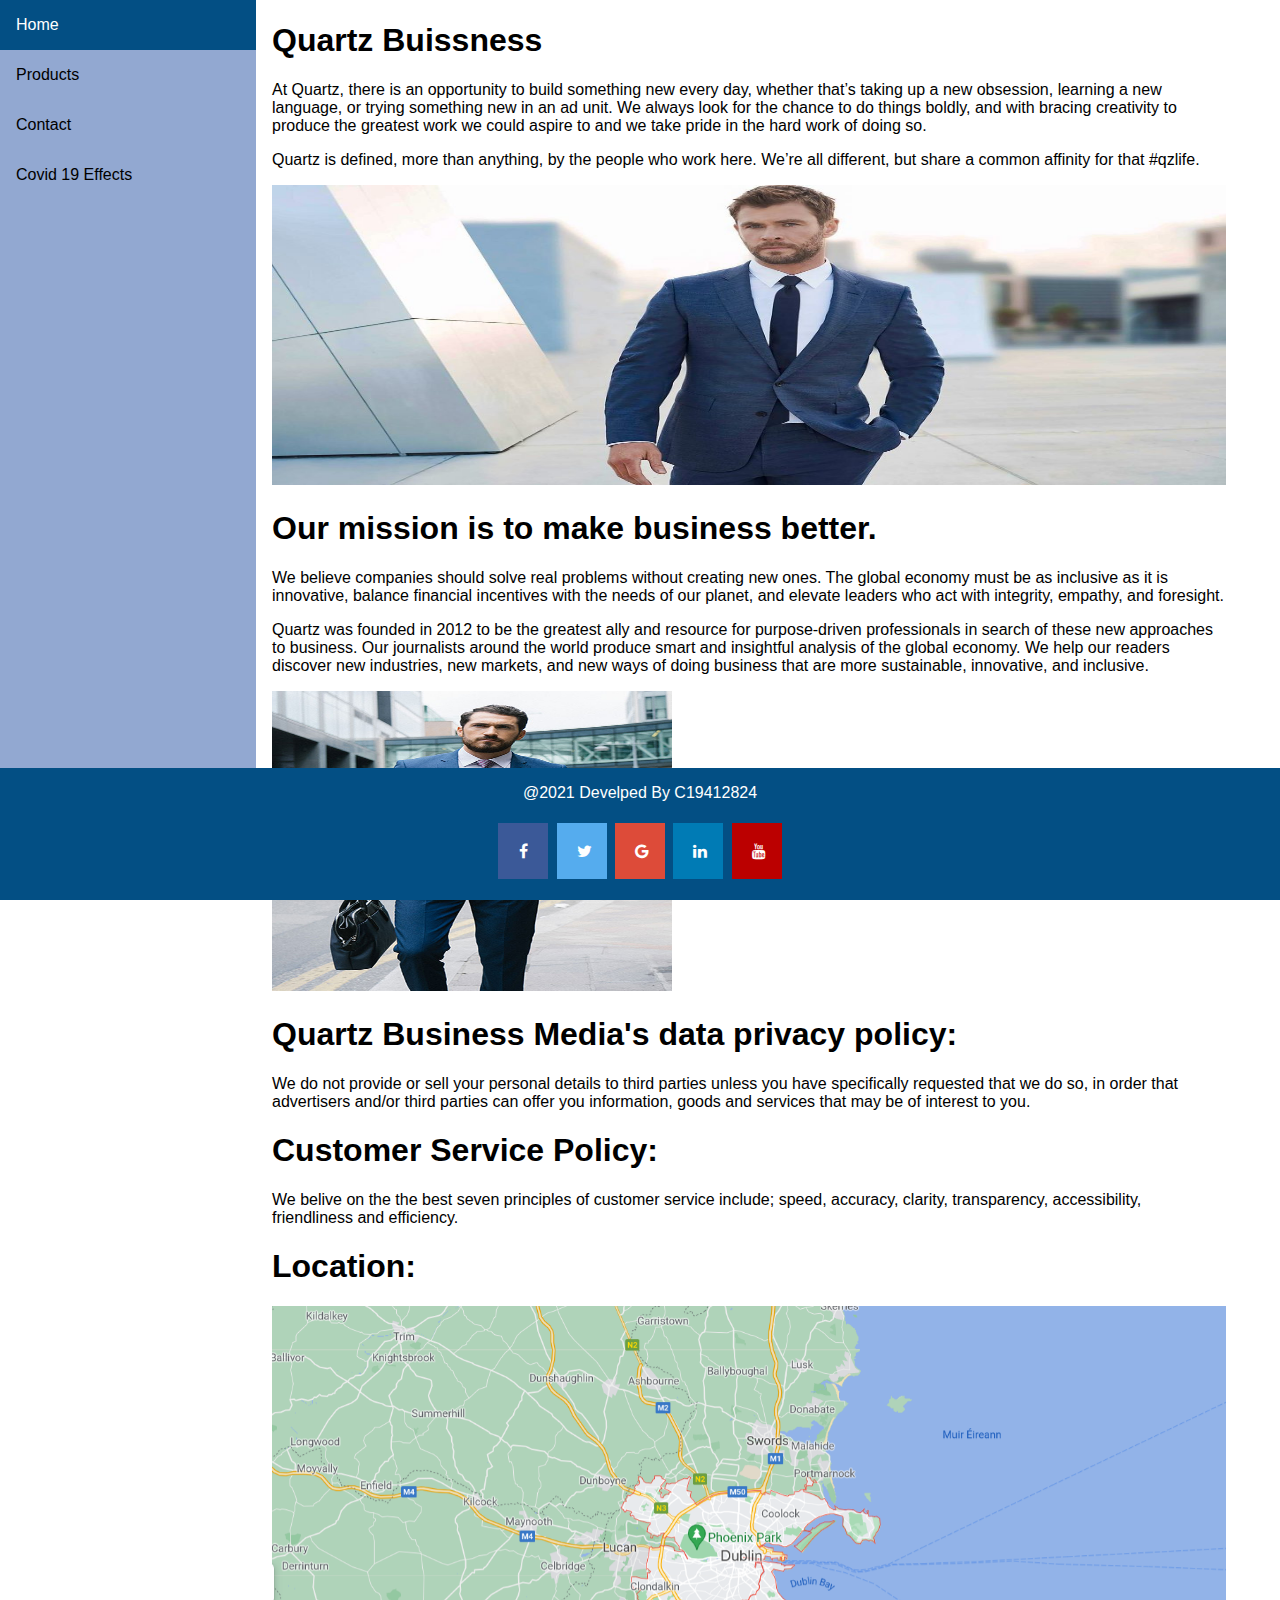
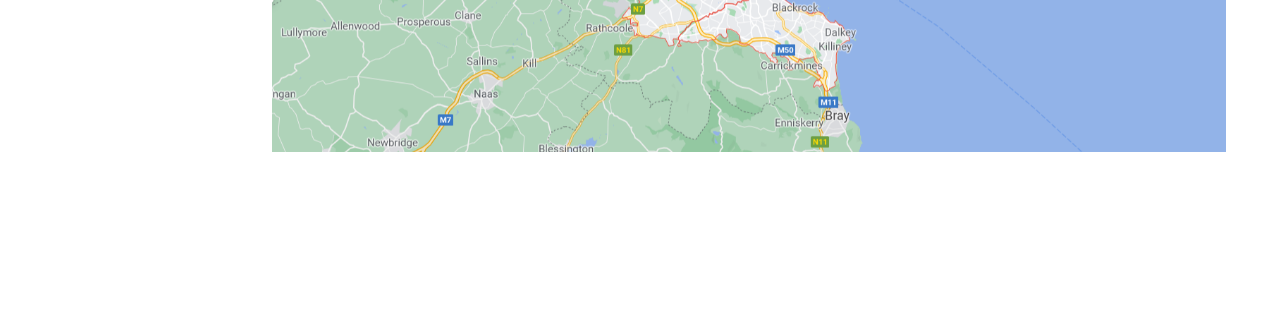
<file: index.html>
<!DOCTYPE html>
<html>
<head>
    <title>Quartz - Home</title>
    <meta name="viewport" content="width=device-width, initial-scale=1.0">
    <link rel="stylesheet" href="style.css?v=1" />
    <link rel="stylesheet" href="https://cdnjs.cloudflare.com/ajax/libs/font-awesome/4.7.0/css/font-awesome.min.css">
</head>
<body>

<div class="sidebar">
  <a class="active" href="index.html">Home</a>
  <a href="products.html">Products</a>
  <a href="contact.html">Contact</a>
  <a href="covid.html">Covid 19 Effects</a>
</div>

<div class="content">
    <h1>Quartz Buissness</h1>
    <p>At Quartz, there is an opportunity to build something new every day, whether that’s taking up a new obsession, learning a new language, or trying something new in an ad unit. We always look for the chance to do things boldly, and with bracing creativity to produce the greatest work we could aspire to and we take pride in the hard work of doing so.</p>
    <p>Quartz is defined, more than anything, by the people who work here. We’re all different, but share a common affinity for that #qzlife.</p>
    <img src="images/img_1.jpg" style="background-size: cover;" width="100%" height="300px" />
    
    <h1>Our mission is to make business better.</h1>
    <p>We believe companies should solve real problems without creating new ones. The global economy must be as inclusive as it is innovative, balance financial incentives with the needs of our planet, and elevate leaders who act with integrity, empathy, and foresight.</p>
    <p>Quartz was founded in 2012 to be the greatest ally and resource for purpose-driven professionals in search of these new approaches to business. Our journalists around the world produce smart and insightful analysis of the global economy. We help our readers discover new industries, new markets, and new ways of doing business that are more sustainable, innovative, and inclusive.</p>
    <img src="images/img_2.jpg" style="background-size: cover;" width="400px" height="300px" />

    <h1>Quartz Business Media's data privacy policy:</h1>
    <p>We do not provide or sell your personal details to third parties unless you have specifically requested that we do so, in order that advertisers and/or third parties can offer you information, goods and services that may be of interest to you.</p>

    <h1>Customer Service Policy:</h1>
    <p>We belive on the the best seven principles of customer service include; speed, accuracy, clarity, transparency, accessibility, friendliness and efficiency.</p>
    
    <h1>Location:</h1>
    <img src="images/map.png" style="background-size: cover;" width="100%" />

    <div>&nbsp;</div>
    <div>&nbsp;</div>
    <div>&nbsp;</div>
    <div>&nbsp;</div>
    <div>&nbsp;</div>
    <div>&nbsp;</div>
    <div>&nbsp;</div>
    <div>&nbsp;</div>
    <div>&nbsp;</div>
    
</div>

<div class="footer">
    <p>@2021 Develped By C19412824</p>
    <p>
        <a href="#" class="fa fa-facebook"></a>
        <a href="#" class="fa fa-twitter"></a>
        <a href="#" class="fa fa-google"></a>
        <a href="#" class="fa fa-linkedin"></a>
        <a href="#" class="fa fa-youtube"></a>
    </p>
</div>

</body>
</html>
</file>
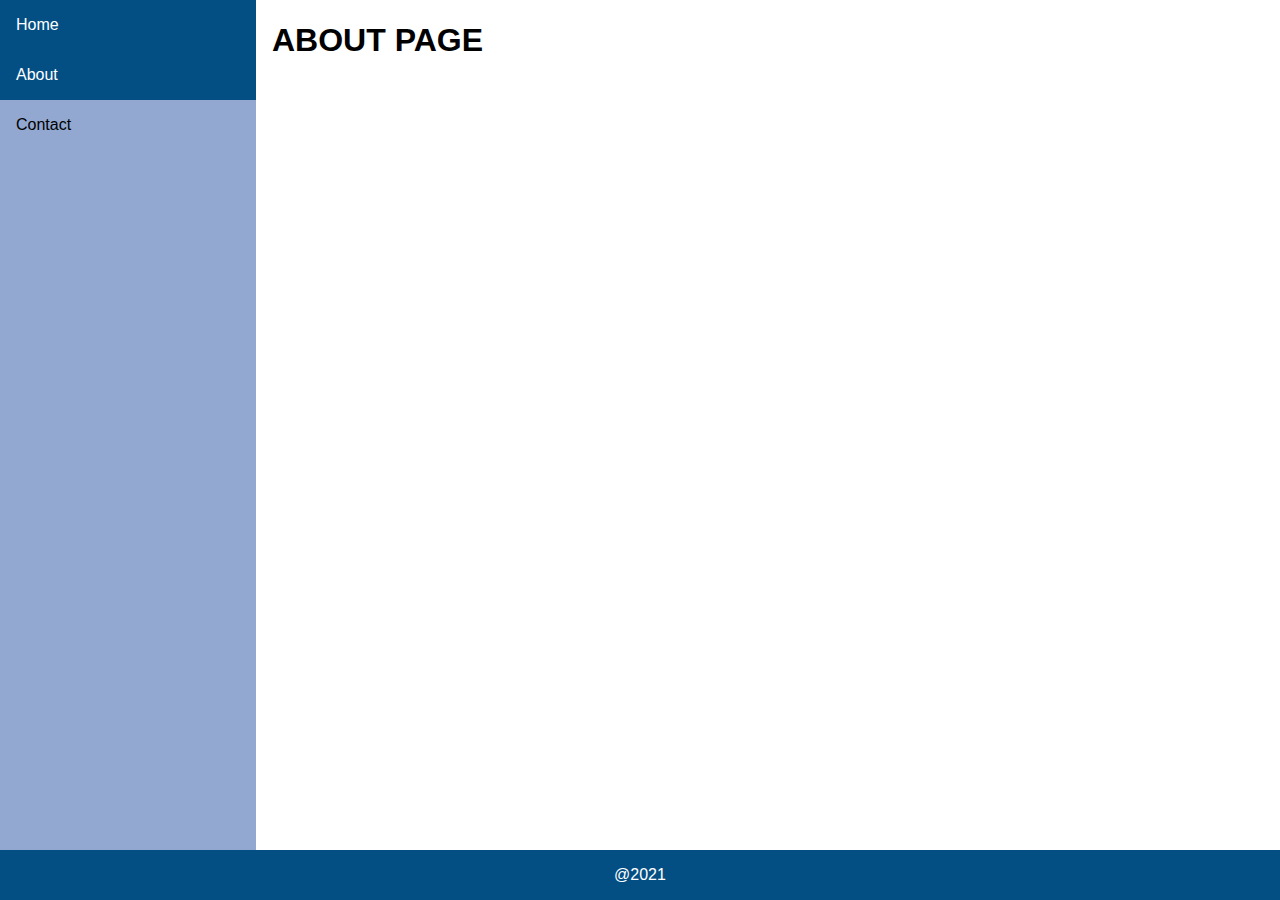
<file: about.html>
<!DOCTYPE html>
<html>
<head>
    <title>About</title>
    <meta name="viewport" content="width=device-width, initial-scale=1.0">
    <link rel="stylesheet" href="style.css" />
</head>
<body>

<div class="sidebar">
    <a href="index.html">Home</a>
    <a class="active" href="about.html">About</a>
    <a href="contact.html">Contact</a>
</div>

<div class="content">
    <h1>ABOUT PAGE</h1>
</div>

<div class="footer">
    <p>@2021</p>
</div> 

</body>
</html>
</file>
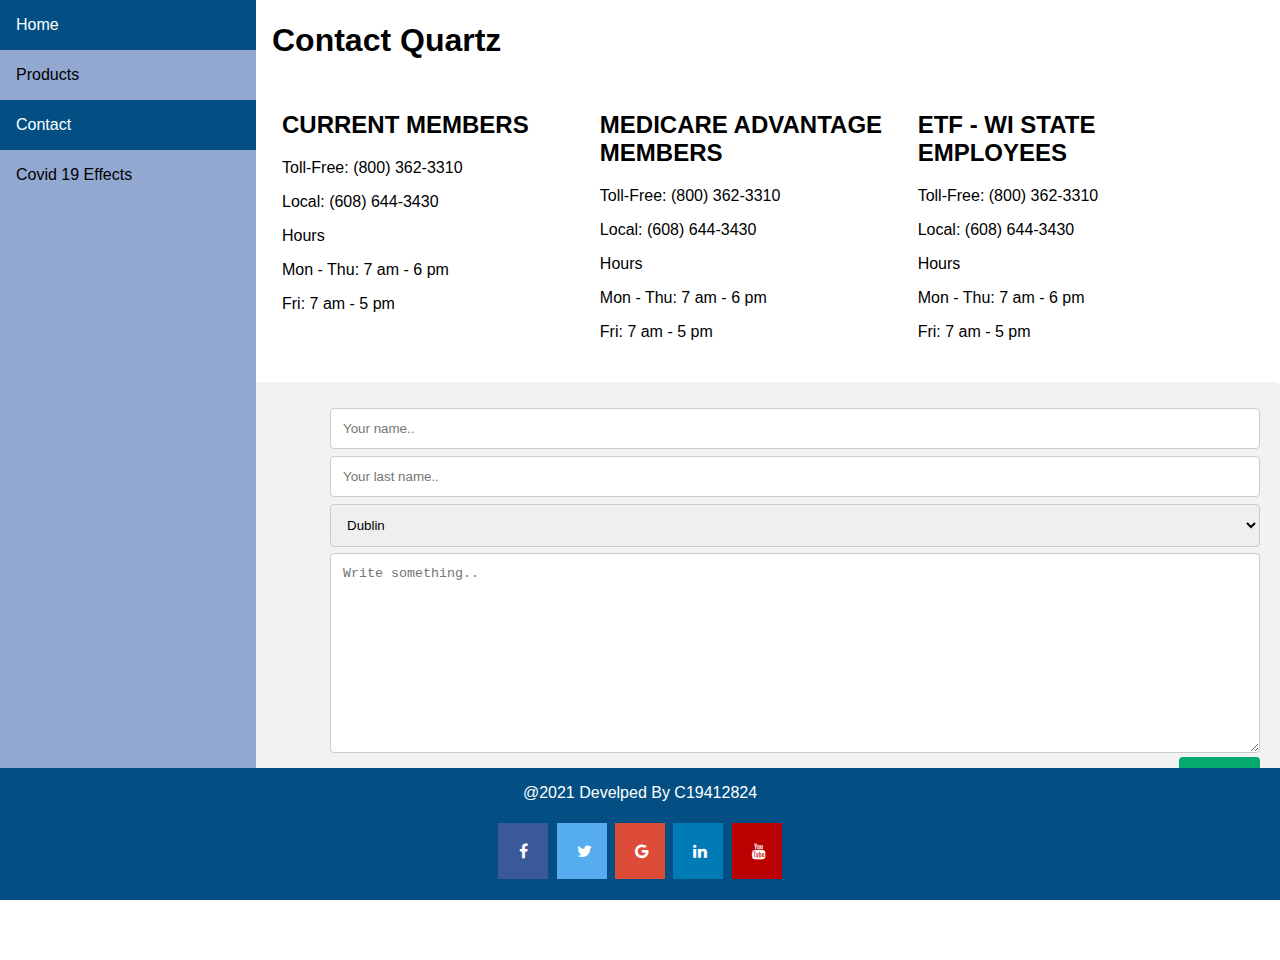
<file: contact.html>
<!DOCTYPE html>
<html>
<head>
    <title>Contact - Quartz</title>
    <meta name="viewport" content="width=device-width, initial-scale=1.0">
    <link rel="stylesheet" href="style.css?v=1" />
    <link rel="stylesheet" href="https://cdnjs.cloudflare.com/ajax/libs/font-awesome/4.7.0/css/font-awesome.min.css">
</head>
<body>

<div class="sidebar">
    <a href="index.html">Home</a>
    <a href="products.html">Products</a>
    <a class="active" href="contact.html">Contact</a>
    <a href="covid.html">Covid 19 Effects</a>
</div>

<div class="content">
    <h1>Contact Quartz</h1>

    <div class="row">
        <div class="column">
          <h2>CURRENT MEMBERS</h2>
          <p>Toll-Free: (800) 362-3310</p>
          <p>Local: (608) 644-3430</p>
          <p>Hours</p>
          <p>Mon - Thu: 7 am - 6 pm</p>
          <p>Fri: 7 am - 5 pm</p>  
        </div>
        <div class="column">
          <h2>MEDICARE ADVANTAGE MEMBERS</h2>
          <p>Toll-Free: (800) 362-3310</p>
          <p>Local: (608) 644-3430</p>
          <p>Hours</p>
          <p>Mon - Thu: 7 am - 6 pm</p>
          <p>Fri: 7 am - 5 pm</p>
        </div>
        <div class="column">
          <h2>ETF - WI STATE EMPLOYEES</h2>
          <p>Toll-Free: (800) 362-3310</p>
          <p>Local: (608) 644-3430</p>
          <p>Hours</p>
          <p>Mon - Thu: 7 am - 6 pm</p>
          <p>Fri: 7 am - 5 pm</p>
        </div>
    </div>
</div>

<div class="container">
    <form action="#">
      <div class="row">
        <div class="col-25">
          <label for="fname">First Name</label>
        </div>
        <div class="col-75">
          <input type="text" id="fname" name="firstname" placeholder="Your name..">
        </div>
      </div>
      <div class="row">
        <div class="col-25">
          <label for="lname">Last Name</label>
        </div>
        <div class="col-75">
          <input type="text" id="lname" name="lastname" placeholder="Your last name..">
        </div>
      </div>
      <div class="row">
        <div class="col-25">
          <label for="country">Country</label>
        </div>
        <div class="col-75">
          <select id="country" name="country">
            <option value="dublin">Dublin</option>
          </select>
        </div>
      </div>
      <div class="row">
        <div class="col-25">
          <label for="subject">Subject</label>
        </div>
        <div class="col-75">
          <textarea id="subject" name="subject" placeholder="Write something.." style="height:200px"></textarea>
        </div>
      </div>
      <div class="row">
        <input type="submit" value="Submit">
      </div>
    </form>
  </div>

  <div>&nbsp;</div>
  <div>&nbsp;</div>
  <div>&nbsp;</div>
  <div>&nbsp;</div>
  <div>&nbsp;</div>
  <div>&nbsp;</div>
  <div>&nbsp;</div>
  <div>&nbsp;</div>

<div class="footer">
    <p>@2021 Develped By C19412824</p>
    <p>
        <a href="#" class="fa fa-facebook"></a>
        <a href="#" class="fa fa-twitter"></a>
        <a href="#" class="fa fa-google"></a>
        <a href="#" class="fa fa-linkedin"></a>
        <a href="#" class="fa fa-youtube"></a>
    </p>
</div> 

</body>
</html>
</file>
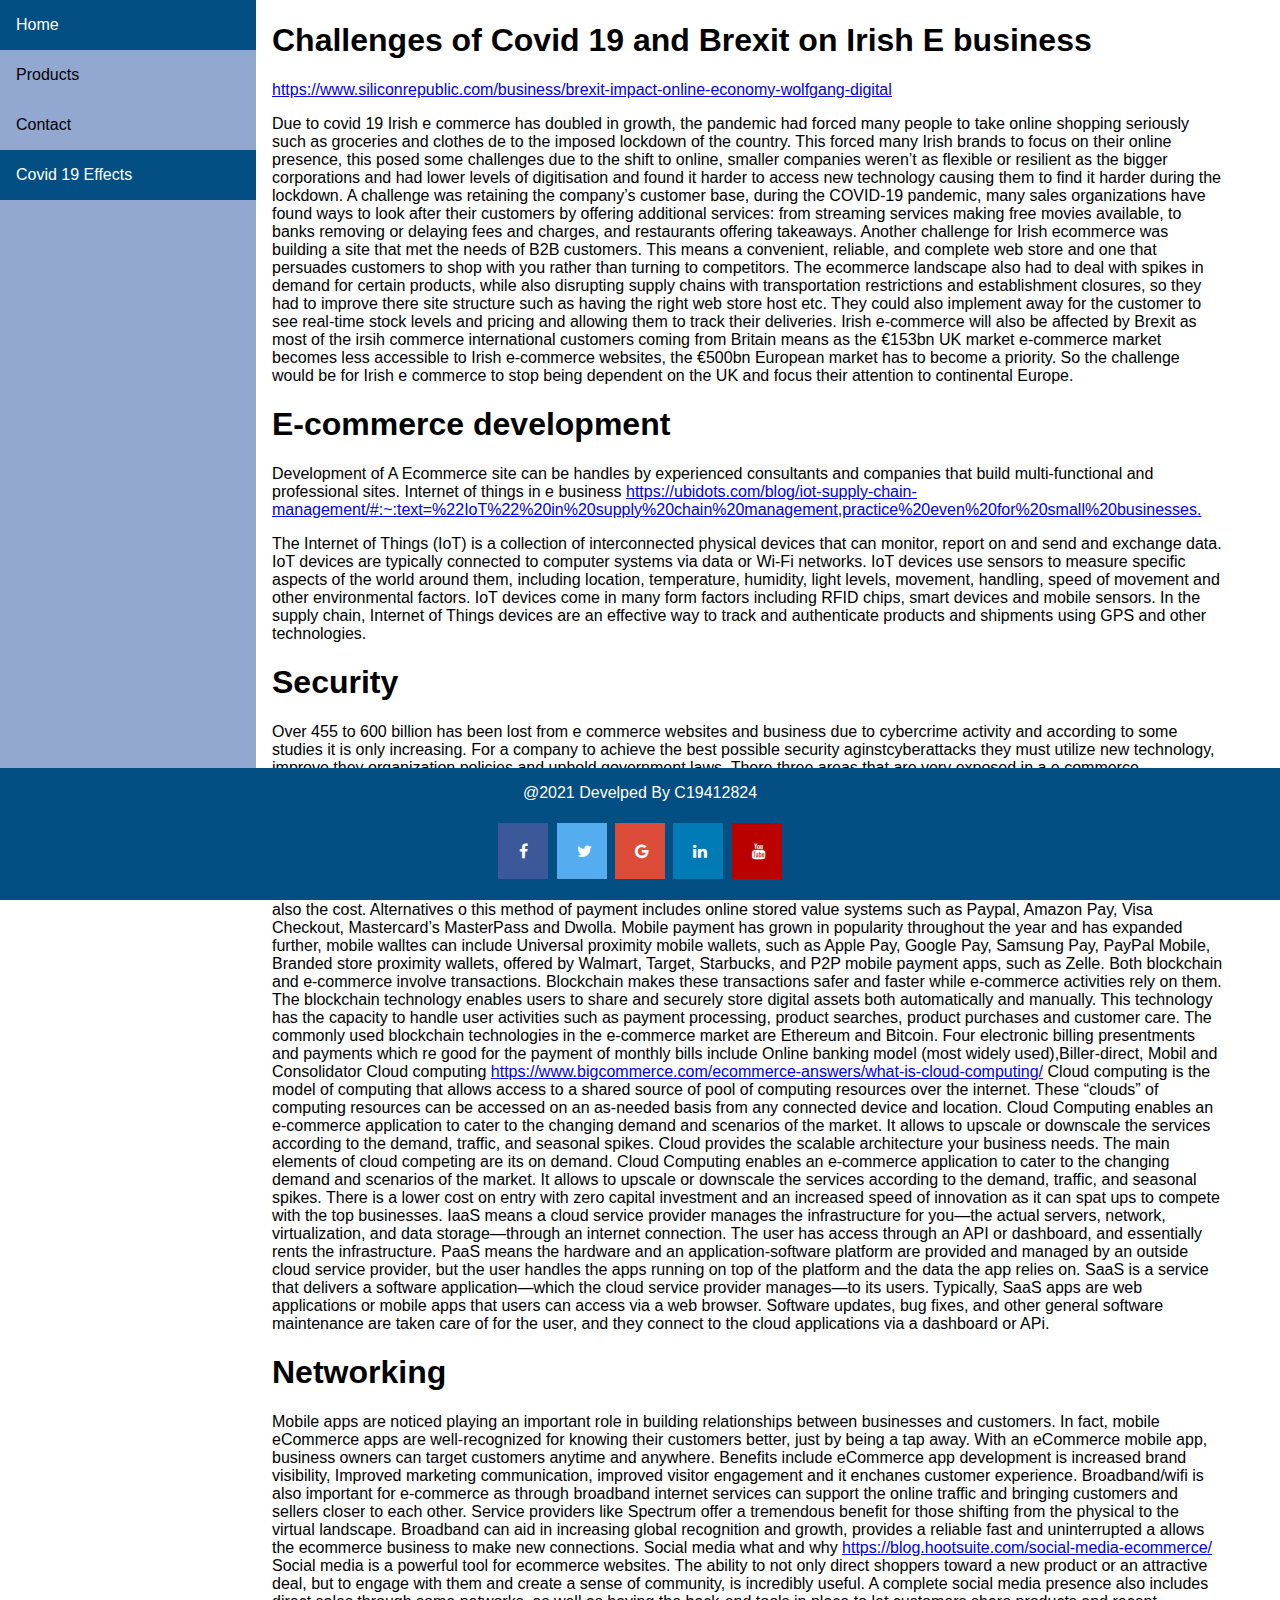
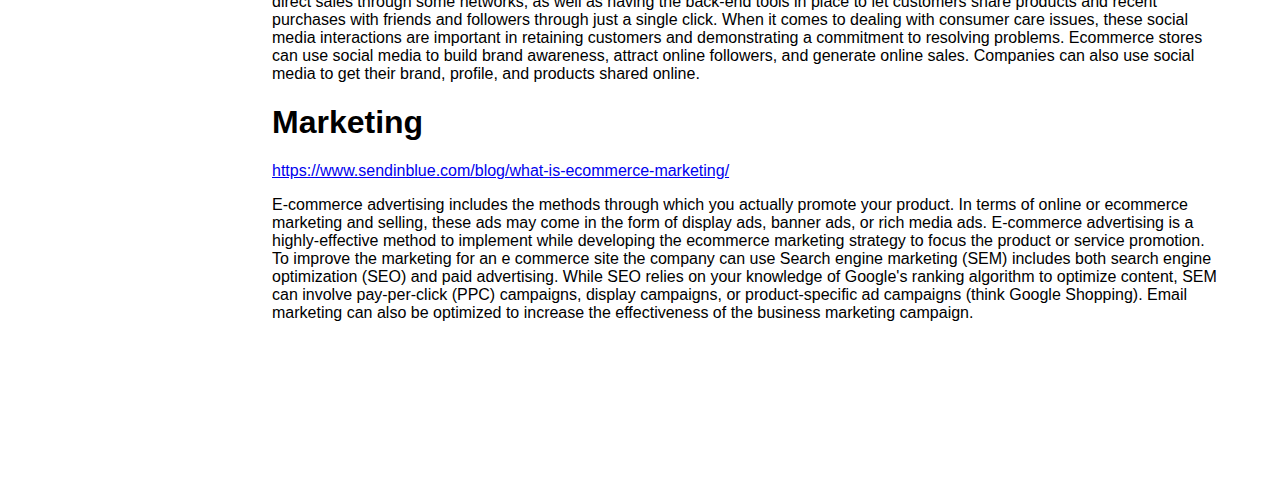
<file: covid.html>
<!DOCTYPE html>
<html>
<head>
    <title>Covid - Quartz</title>
    <meta name="viewport" content="width=device-width, initial-scale=1.0">
    <link rel="stylesheet" href="style.css?v=1" />
    <link rel="stylesheet" href="https://cdnjs.cloudflare.com/ajax/libs/font-awesome/4.7.0/css/font-awesome.min.css">
</head>
<body>

<div class="sidebar">
    <a href="index.html">Home</a>
    <a href="products.html">Products</a>
    <a href="contact.html">Contact</a>
    <a class="active" href="covid.html">Covid 19 Effects</a>
</div>

<div class="content">
    <h1>Challenges of Covid 19 and Brexit on Irish E business</h1>
    <p><a href="https://www.siliconrepublic.com/business/brexit-impact-online-economy-wolfgang-digital">https://www.siliconrepublic.com/business/brexit-impact-online-economy-wolfgang-digital</a></p>
    <p>Due to covid 19 Irish e commerce has doubled in growth, the pandemic had forced many people to take online shopping seriously such as groceries and clothes de to the imposed lockdown of the country. This forced many Irish brands to focus on their online presence, this posed some challenges due to the shift to online, smaller companies weren’t as flexible or resilient as the bigger corporations and had lower levels of digitisation and found it harder to access new technology causing them to find it harder during the lockdown. A challenge was retaining the company’s customer base, during the COVID-19 pandemic, many sales organizations have found ways to look after their customers by offering additional services: from streaming services making free movies available, to banks removing or delaying fees and charges, and restaurants offering takeaways. Another challenge for Irish ecommerce was building a site that met the needs of B2B customers. This means a convenient, reliable, and complete web store and one that persuades customers to shop with you rather than turning to competitors. The ecommerce landscape also had to deal with spikes in demand for certain products, while also disrupting supply chains with transportation restrictions and establishment closures, so they had to improve there site structure such as having the right web store host etc. They could also implement away for the customer to see real-time stock levels and pricing and allowing them to track their deliveries. Irish e-commerce will also be affected by Brexit as most of the irsih commerce international customers coming from Britain means as the €153bn UK market e-commerce market becomes less accessible to Irish e-commerce websites, the €500bn European market has to become a priority. So the challenge would be for Irish e commerce to stop being dependent on the UK and focus their attention to continental Europe.</p>

    <h1>E-commerce development</h1> 
    <p>Development of A Ecommerce site can be handles by experienced consultants and companies that build multi-functional and professional sites. Internet of things in e business <a href="https://ubidots.com/blog/iot-supply-chain-management/#:~:text=%22IoT%22%20in%20supply%20chain%20management,practice%20even%20for%20small%20businesses">https://ubidots.com/blog/iot-supply-chain-management/#:~:text=%22IoT%22%20in%20supply%20chain%20management,practice%20even%20for%20small%20businesses.</a></p>

    <p>The Internet of Things (IoT) is a collection of interconnected physical devices that can monitor, report on and send and exchange data. IoT devices are typically connected to computer systems via data or Wi-Fi networks. IoT devices use sensors to measure specific aspects of the world around them, including location, temperature, humidity, light levels, movement, handling, speed of movement and other environmental factors. IoT devices come in many form factors including RFID chips, smart devices and mobile sensors. In the supply chain, Internet of Things devices are an effective way to track and authenticate products and shipments using GPS and other technologies.</p>

    <h1>Security</h1> 
    <p>Over 455 to 600 billion has been lost from e commerce websites and business due to cybercrime activity and according to some studies it is only increasing. For a company to achieve the best possible security aginstcyberattacks they must utilize new technology, improve they organization policies and uphold government laws. There three areas that are very exposed in a e commerce environment. These include server, client and communication channels. Some cyber crime codes that disrupt your business include spams, ransom wares, viruses, malversing, Trojan horses, Back doors and bots. Spy ware is also unwanted which tracks the users key strokes and emails, adware and browser parasites are two notable ones. Payment system  <a href="https://www.jpmorgan.com/merchant-services/insights/reports/ireland">https://www.jpmorgan.com/merchant-services/insights/reports/ireland</a></p>
    <p>The most popular form of payment system are debit and credit cards, which are cost popular in Europe and the unites states of America. The main disadvantages of the payment options online are there is significant security and privacy risks, social equity and also the cost. Alternatives o this method of payment includes online stored value systems such as Paypal, Amazon Pay, Visa Checkout, Mastercard’s MasterPass and Dwolla. Mobile payment has grown in popularity throughout the year and has expanded further, mobile walltes can include Universal proximity mobile wallets, such as Apple Pay, Google Pay, Samsung Pay, PayPal Mobile, Branded store proximity wallets, offered by Walmart, Target, Starbucks, and P2P mobile payment apps, such as Zelle. Both blockchain and e-commerce involve transactions. Blockchain makes these transactions safer and faster while e-commerce activities rely on them. The blockchain technology enables users to share and securely store digital assets both automatically and manually. This technology has the capacity to handle user activities such as payment processing, product searches, product purchases and customer care. The commonly used blockchain technologies in the e-commerce market are Ethereum and Bitcoin. Four electronic billing presentments and payments which re good for the payment of monthly bills include Online banking model (most widely used),Biller-direct, Mobil and Consolidator Cloud computing <a href="https://www.bigcommerce.com/ecommerce-answers/what-is-cloud-computing/">https://www.bigcommerce.com/ecommerce-answers/what-is-cloud-computing/</a> Cloud computing is the model of computing that allows access to a shared source of pool of computing resources over the internet. These “clouds” of computing resources can be accessed on an as-needed basis from any connected device and location. Cloud Computing enables an e-commerce application to cater to the changing demand and scenarios of the market. It allows to upscale or downscale the services according to the demand, traffic, and seasonal spikes. Cloud provides the scalable architecture your business needs. The main elements of cloud competing are its on demand. Cloud Computing enables an e-commerce application to cater to the changing demand and scenarios of the market. It allows to upscale or downscale the services according to the demand, traffic, and seasonal spikes. There is a lower cost on entry with zero capital investment and an increased speed of innovation as it can spat ups to compete with the top businesses. IaaS means a cloud service provider manages the infrastructure for you—the actual servers, network, virtualization, and data storage—through an internet connection. The user has access through an API or dashboard, and essentially rents the infrastructure. PaaS means the hardware and an application-software platform are provided and managed by an outside cloud service provider, but the user handles the apps running on top of the platform and the data the app relies on. SaaS is a service that delivers a software application—which the cloud service provider manages—to its users. Typically, SaaS apps are web applications or mobile apps that users can access via a web browser. Software updates, bug fixes, and other general software maintenance are taken care of for the user, and they connect to the cloud applications via a dashboard or APi.</p>

    <h1>Networking</h1>
    <p>Mobile apps are noticed playing an important role in building relationships between businesses and customers. In fact, mobile eCommerce apps are well-recognized for knowing their customers better, just by being a tap away. With an eCommerce mobile app, business owners can target customers anytime and anywhere. Benefits include eCommerce app development is increased brand visibility, Improved marketing communication, improved visitor engagement and it enchanes customer experience. Broadband/wifi is also important for e-commerce as through broadband internet services can  support the online traffic and bringing customers and sellers closer to each other. Service providers like Spectrum offer a tremendous benefit for those shifting from the physical to the virtual landscape. Broadband can aid in increasing global recognition and growth, provides a reliable fast and uninterrupted a allows the ecommerce business to make new connections. Social media what and why <a href="https://blog.hootsuite.com/social-media-ecommerce/">https://blog.hootsuite.com/social-media-ecommerce/</a> Social media is a powerful tool for ecommerce websites. The ability to not only direct shoppers toward a new product or an attractive deal, but to engage with them and create a sense of community, is incredibly useful. A complete social media presence also includes direct sales through some networks, as well as having the back-end tools in place to let customers share products and recent purchases with friends and followers through just a single click. When it comes to dealing with consumer care issues, these social media interactions are important in retaining customers and demonstrating a commitment to resolving problems. Ecommerce stores can use social media to build brand awareness, attract online followers, and generate online sales. Companies can also use social media to get their brand, profile, and products shared online. 

    <h1>Marketing </h1><a href="https://www.sendinblue.com/blog/what-is-ecommerce-marketing/">https://www.sendinblue.com/blog/what-is-ecommerce-marketing/</a>
    <p></p>E-commerce advertising includes the methods through which you actually promote your product. In terms of online or ecommerce marketing and selling, these ads may come in the form of display ads, banner ads, or rich media ads. E-commerce advertising is a highly-effective method to implement while developing the ecommerce marketing strategy to focus the product or service promotion. To improve the marketing for an e commerce site the company can use Search engine marketing (SEM) includes both search engine optimization (SEO) and paid advertising. While SEO relies on your knowledge of Google's ranking algorithm to optimize content, SEM can involve pay-per-click (PPC) campaigns, display campaigns, or product-specific ad campaigns (think Google Shopping). Email marketing can also be optimized to increase the effectiveness of the business marketing campaign.</p>

</div>

  <div>&nbsp;</div>
  <div>&nbsp;</div>
  <div>&nbsp;</div>
  <div>&nbsp;</div>
  <div>&nbsp;</div>
  <div>&nbsp;</div>
  <div>&nbsp;</div>
  <div>&nbsp;</div>

<div class="footer">
    <p>@2021 Develped By C19412824</p>
    <p>
        <a href="#" class="fa fa-facebook"></a>
        <a href="#" class="fa fa-twitter"></a>
        <a href="#" class="fa fa-google"></a>
        <a href="#" class="fa fa-linkedin"></a>
        <a href="#" class="fa fa-youtube"></a>
    </p>
</div> 

</body>
</html>
</file>
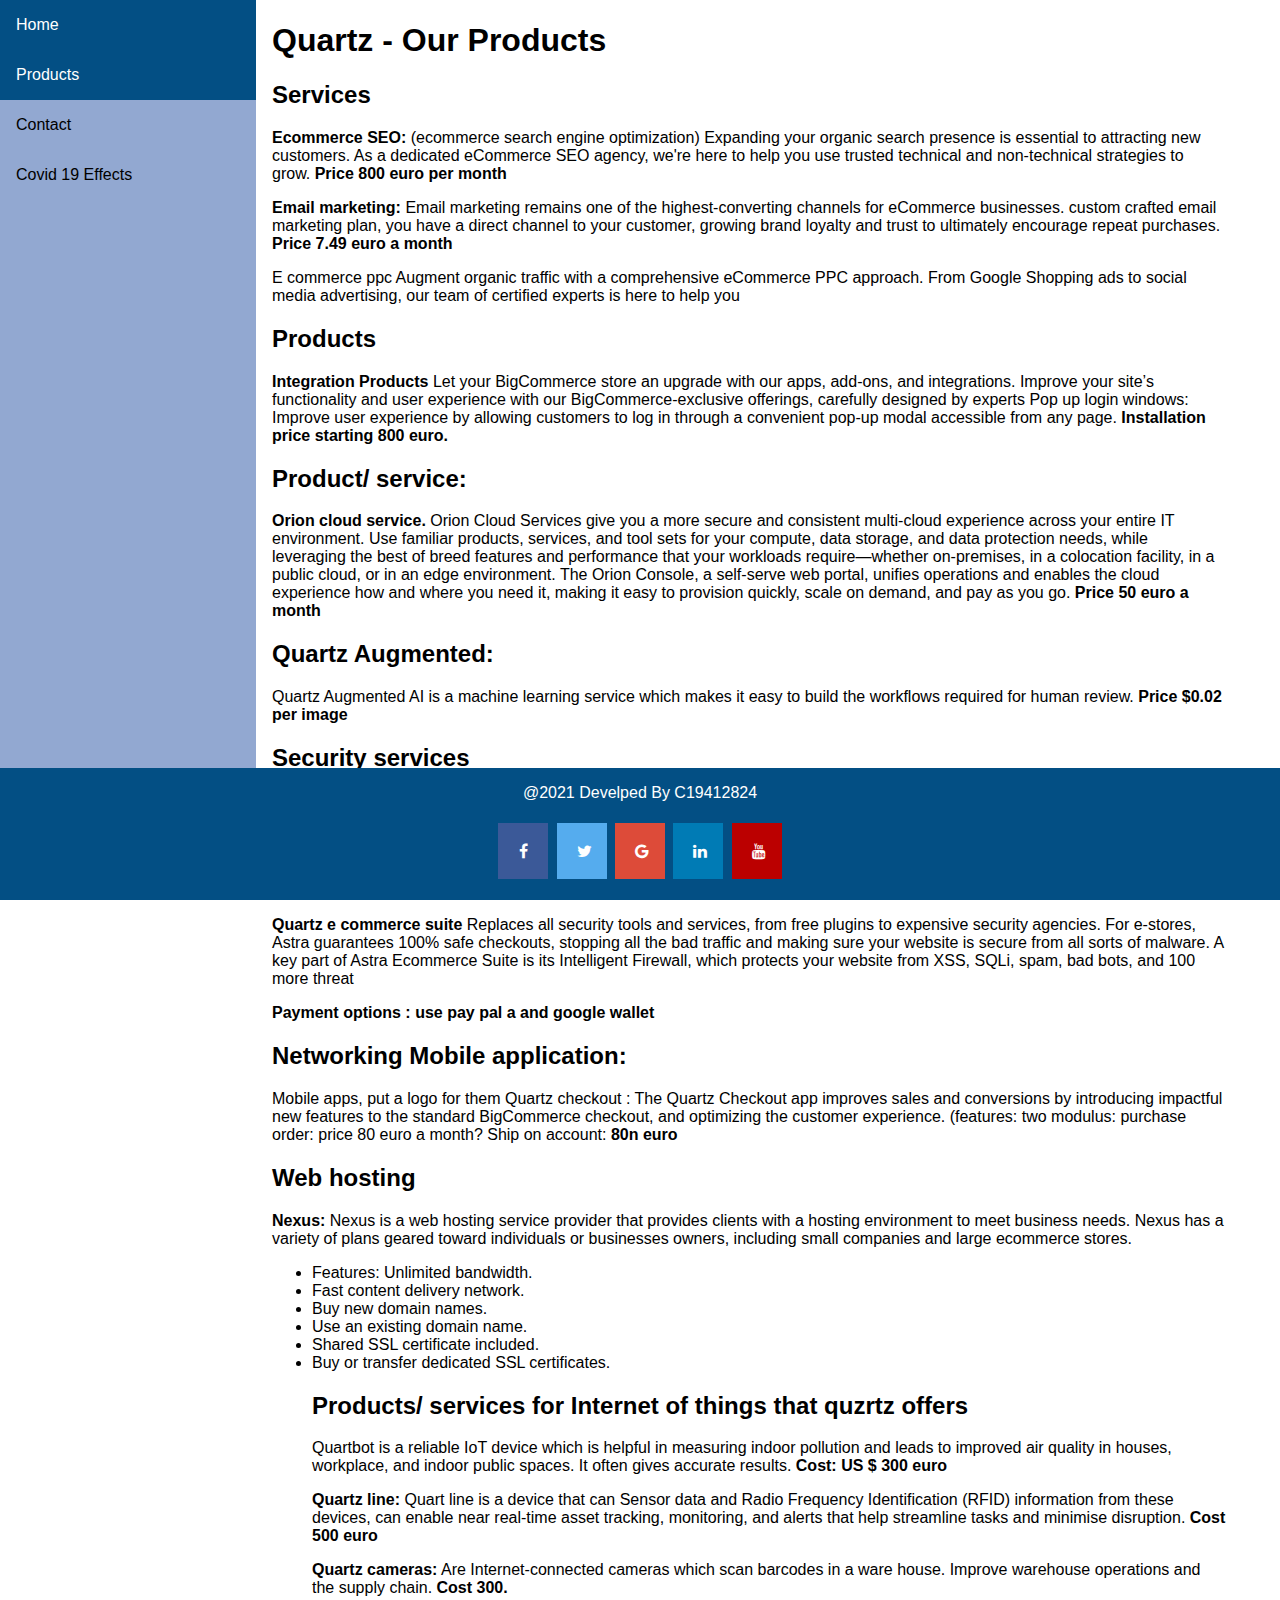
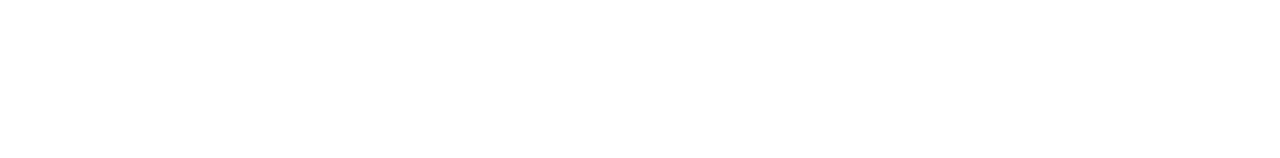
<file: products.html>
<!DOCTYPE html>
<html>
<head>
    <title>Products</title>
    <meta name="viewport" content="width=device-width, initial-scale=1.0">
    <link rel="stylesheet" href="style.css?v=1" />
    <link rel="stylesheet" href="https://cdnjs.cloudflare.com/ajax/libs/font-awesome/4.7.0/css/font-awesome.min.css">
</head>
<body>

<div class="sidebar">
    <a href="index.html">Home</a>
    <a class="active" href="products.html">Products</a>
    <a href="contact.html">Contact</a>
    <a href="covid.html">Covid 19 Effects</a>
</div>

<div class="content">
    <h1>Quartz - Our Products</h1>
    <h2>Services</h2>
    <p><b>Ecommerce SEO:</b> (ecommerce search engine optimization) Expanding your organic search presence is essential to attracting new customers. As a dedicated eCommerce SEO agency, we're here to help you use trusted technical and non-technical strategies to grow. <b>Price 800 euro per month</b></p>
    <p><b>Email marketing:</b> Email marketing remains one of the highest-converting channels for eCommerce businesses. custom crafted email marketing plan, you have a direct channel to your customer, growing brand loyalty and trust to ultimately encourage repeat purchases. <b>Price 7.49 euro a month</b></p>
    <p>E commerce ppc Augment organic traffic with a comprehensive eCommerce PPC approach. From Google Shopping ads to social media advertising, our team of certified experts is here to help you</p>
    
    <h2>Products</h2>
    <p><b>Integration Products</b> Let your BigCommerce store an upgrade with our apps, add-ons, and integrations. Improve your site’s functionality and user experience with our BigCommerce-exclusive offerings, carefully designed by experts
      Pop up login windows: Improve user experience by allowing customers to log in through a convenient pop-up modal accessible from any page. <b>Installation price starting 800 euro.</b></p> 
    
    <h2>Product/ service:</h2> 
    <p><b>Orion cloud service.</b> Orion Cloud Services give you a more secure and consistent multi-cloud experience across your entire IT environment.
      Use familiar products, services, and tool sets for your compute, data storage, and data protection needs, while leveraging the best of breed features and performance that your workloads require—whether on-premises, in a colocation facility, in a public cloud, or in an edge environment. The Orion Console, a self-serve web portal, unifies operations and enables the cloud experience how and where you need it, making it easy to provision quickly, scale on demand, and pay as you go.
      <b>Price 50 euro a month</b></p>
      
    
    <h2>Quartz Augmented:</h2> 
    <p>Quartz Augmented AI is a machine learning service which makes it easy to build the workflows required for human review. <b>Price $0.02 per image</b></p>
       
    <h2>Security services</h2> 
    <p><b>Quartz lock</b> The solution is designed to detect any malicious or suspicious activity on your eCommerce website before anything bad happens by monitoring it and blocking all threats. With automated alert emails and a real-time security dashboard. Quartz anti spam
is an intelligent mail protection and filtering engine that is used to block spam, viruses, and malware threats from breaching your email. The program is supplied information from over 1.8 million domains to provide the user with better insights into current threats. When using the software, the user can view problematic email messages in quarantine and blacklist suspicious senders from contacting them. N-able’s Mail Assure is a cloud-based solution, making it easy to configure and deploy.</p>

    <p><b>Quartz e commerce suite</b> Replaces all security tools and services, from free plugins to expensive security agencies. For e-stores, Astra guarantees 100% safe checkouts, stopping all the bad traffic and making sure your website is secure from all sorts of malware. A key part of Astra Ecommerce Suite is its Intelligent Firewall, which protects your website from XSS, SQLi, spam, bad bots, and 100 more threat</p>
    <p><b>Payment options : use pay pal a and google wallet</b></p> 

    <h2>Networking Mobile application:</h2>  
    <p>Mobile apps, put a logo for them Quartz checkout : The Quartz Checkout app improves sales and conversions by introducing impactful new features to the standard BigCommerce checkout, and optimizing the customer experience. (features: two modulus: purchase order: price 80 euro a month? Ship on account: <b>80n euro</b></p>
      
    <h2>Web hosting</h2>
    <p><b>Nexus: </b>Nexus is a web hosting service provider that provides clients with a hosting environment to meet business needs. Nexus has a variety of plans geared toward individuals or businesses owners, including small companies and large ecommerce stores.</p>
    <ul>
      <li>Features: Unlimited bandwidth.</li>
      <li>Fast content delivery network.</li>
      <li>Buy new domain names.</li>
      <li>Use an existing domain name.</li>
      <li>Shared SSL certificate included.</li>
      <li>Buy or transfer dedicated SSL certificates.</li>
    </uli>

    <h2>Products/ services for Internet of things that quzrtz offers</h2>
    <p>Quartbot is a reliable IoT device which is helpful in measuring indoor pollution and leads to improved air quality in houses, workplace, and indoor public spaces. It often gives accurate results.
<b>Cost: US $ 300 euro</b></p>

    <p><b>Quartz line:</b> Quart line is a device that can Sensor data and Radio Frequency Identification (RFID) information from these devices,  can enable near real-time asset tracking, monitoring, and alerts that help streamline tasks and minimise disruption.
<b>Cost 500 euro</b></p>

    <p><b>Quartz cameras:</b> Are Internet-connected cameras  which scan barcodes in a ware house. Improve warehouse operations and the supply chain.
<b>Cost 300.</b></p>

  </div>

  <div>&nbsp;</div>
  <div>&nbsp;</div>
  <div>&nbsp;</div>
  <div>&nbsp;</div>
  <div>&nbsp;</div>
  <div>&nbsp;</div>
  <div>&nbsp;</div>
  <div>&nbsp;</div>

<div class="footer">
    <p>@2021 Develped By C19412824</p>
    <p>
      <a href="#" class="fa fa-facebook"></a>
      <a href="#" class="fa fa-twitter"></a>
      <a href="#" class="fa fa-google"></a>
      <a href="#" class="fa fa-linkedin"></a>
      <a href="#" class="fa fa-youtube"></a>
  </p>
</div> 

</body>
</html>
</file>
<file: style.css>
body {
margin: 0;
font-family: "Lato", sans-serif;
width: 100%;
}
  
.sidebar {
margin: 0;
padding: 0;
width: 20%;
background-color: #92a8d1;
position: fixed;
height: 100%;
}

.sidebar a {
display: block;
color: black;
padding: 16px;
text-decoration: none;
}

.sidebar a.active {
background-color: #034f84;
color: white;
}

.sidebar a:hover:not(.active) {
background-color: #034f84;
color: white;
}

div.content {
width: 77%;
margin-left: 20%;
padding: 1px 16px;
}

.footer {
position: fixed;
left: 0;
bottom: 0;
width: 100%;
background-color: #034f84;
color: white;
text-align: center;
}

.img{
    width: 100%;
    margin-bottom: 5px;;
}

.border{
    border: 3px solid #034f84;
}

* {
    box-sizing: border-box;
}

.column {
float: left;
width: 33.33%;
padding: 10px;
height: 300px;
}

.row:after {
content: "";
display: table;
clear: both;
}

input[type=text], select, textarea {
    width: 100%;
    padding: 12px;
    border: 1px solid #ccc;
    border-radius: 4px;
    resize: vertical;
  }
  
  label {
    padding: 12px 12px 12px 0;
    display: inline-block;
  }
  
  input[type=submit] {
    background-color: #04AA6D;
    color: white;
    padding: 12px 20px;
    border: none;
    border-radius: 4px;
    cursor: pointer;
    float: right;
  }
  
  input[type=submit]:hover {
    background-color: #45a049;
  }
  
  .container {
    border-radius: 5px;
    background-color: #f2f2f2;
    padding: 20px;
  }
  
  .col-25 {
    float: left;
    width: 25%;
    margin-top: 6px;
  }
  
  .col-75 {
    float: left;
    width: 75%;
    margin-top: 6px;
  }

  .fa {
  padding: 20px;
  font-size: 30px;
  width: 50px;
  text-align: center;
  text-decoration: none;
  margin: 5px 2px;
}

.fa:hover {
    opacity: 0.7;
}

.fa-facebook {
  background: #3B5998;
  color: white;
}

.fa-twitter {
  background: #55ACEE;
  color: white;
}

.fa-google {
  background: #dd4b39;
  color: white;
}

.fa-linkedin {
  background: #007bb5;
  color: white;
}

.fa-youtube {
  background: #bb0000;
  color: white;
}

@media screen and (max-width: 700px) {
.sidebar {
    width: 100%;
    height: auto;
    position: relative;
}
.sidebar a {float: left;}
div.content {margin-left: 0; width: 90%;}
.img{height: 400px;}
.footer {
    position: relative;
    padding: 1px;
}

.column {
    width: 100%;
}
}

@media screen and (max-width: 400px) {
.sidebar a {
    text-align: center;
    float: none;
}
}
</file>
